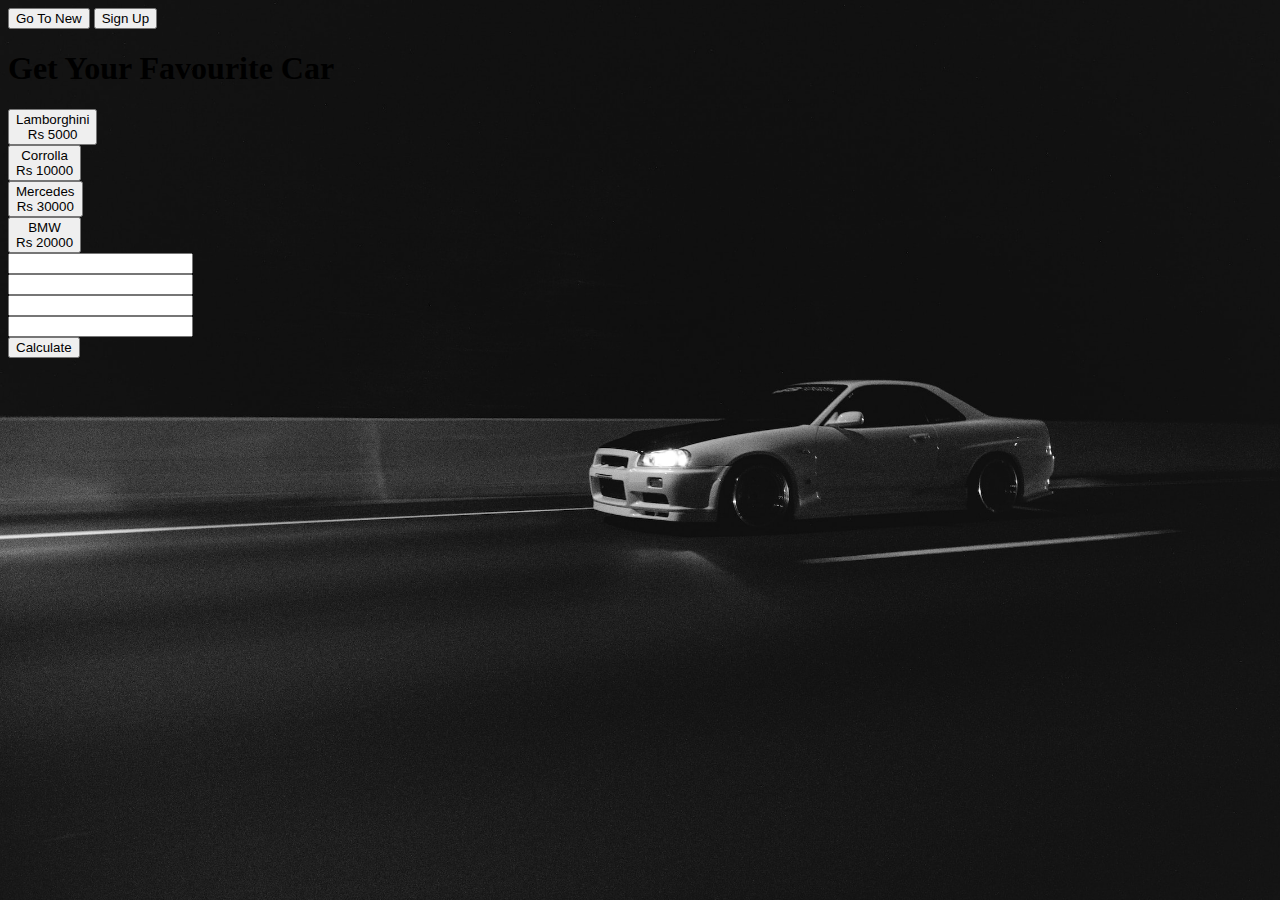
<file: index.html>
<html lang="en"><head>
    <meta charset="UTF-8">
    <meta http-equiv="X-UA-Compatible" content="IE=edge">
    <meta name="viewport" content="width=device-width, initial-scale=1.0">
    <link href="https://cdn.jsdelivr.net/npm/bootstrap@5.0.2/dist/css/bootstrap.min.css" rel="stylesheet" integrity="sha384-EVSTQN3/azprG1Anm3QDgpJLIm9Nao0Yz1ztcQTwFspd3yD65VohhpuuCOmLASjC" crossorigin="anonymous">
    <link rel="icon" type="image/x-icon" href="./assets/black-car-icons-9.png">
    <link rel="stylesheet" href="./style/index.css">
    <title>Car Showroom</title>
</head>

<body>
    <button class="btn btn-danger" onclick="GoToNewPage()">Go To New</button>
    <button class="btn btn-danger" onclick="GoToNewPage1()">Sign Up</button>
    <div class="container mt-5">
        <div class="row mb-5">
            <h1 class="text-center text-danger ">Get Your Favourite Car</h1>
        </div>
       <form onsubmit="CalculateThePrice(); return false">
        <div class="row">
            <div class="col">
                <button type="button" class="btn btn-outline-danger w-100" onclick="GetButton1value()">Lamborghini
                   <br> <span class="text-center value1" data-value="5000">Rs 5000</span>
                </button>
                
            </div>
            <div class="col">
                <button type="button" class="btn btn-outline-danger w-100" onclick="GetButton2value()">Corrolla
                    <br> <span class="text-center value2" data-value="10000">Rs 10000</span>
                </button>
            </div>
            <div class="col">
                <button type="button" class="btn btn-outline-danger w-100" onclick="GetButton3value()">Mercedes
                    <br> <span class="text-center value3" data-value="30000">Rs 30000</span>
                </button>
            </div>
            <div class="col">
                <button type="button" class="btn btn-outline-danger w-100" onclick="GetButton4value()">BMW
                    <br> <span class="text-center value4" data-value="20000">Rs 20000</span>
                </button>
            </div>
        </div>
        <div class="row mt-5">
            <div class="col">
                <input type="text" name="" id="" class="form-control one" placeholder="" readonly="">
            </div>
            <div class="col">
                <input type="text" name="" id="" class="form-control two" placeholder="" readonly="">
            </div>
            <div class="col">
                <input type="text" name="" id="" class="form-control three" placeholder="" readonly="">
            </div>
            <div class="col">
                <input type="text" name="" id="" class="form-control four" placeholder="" readonly="">
            </div>
        </div>
        <div class="row mt-5">
            <button class="w-100 btn btn-outline-danger" type="submit">Calculate</button>
        </div>
       </form>
    </div>
    <div class="Result"></div>
<script src="https://cdn.jsdelivr.net/npm/bootstrap@5.0.2/dist/js/bootstrap.bundle.min.js" integrity="sha384-MrcW6ZMFYlzcLA8Nl+NtUVF0sA7MsXsP1UyJoMp4YLEuNSfAP+JcXn/tWtIaxVXM" crossorigin="anonymous"></script>
<script src="./js/index.js"></script>
</body>
</html>
</file>
<file: style/index.css>
body{
    background-image: url(../assets/richard-ciraulo-e9uOssEwwjo-unsplash.jpg);
    background-repeat: no-repeat;
    background-size: cover;
}
</file>
